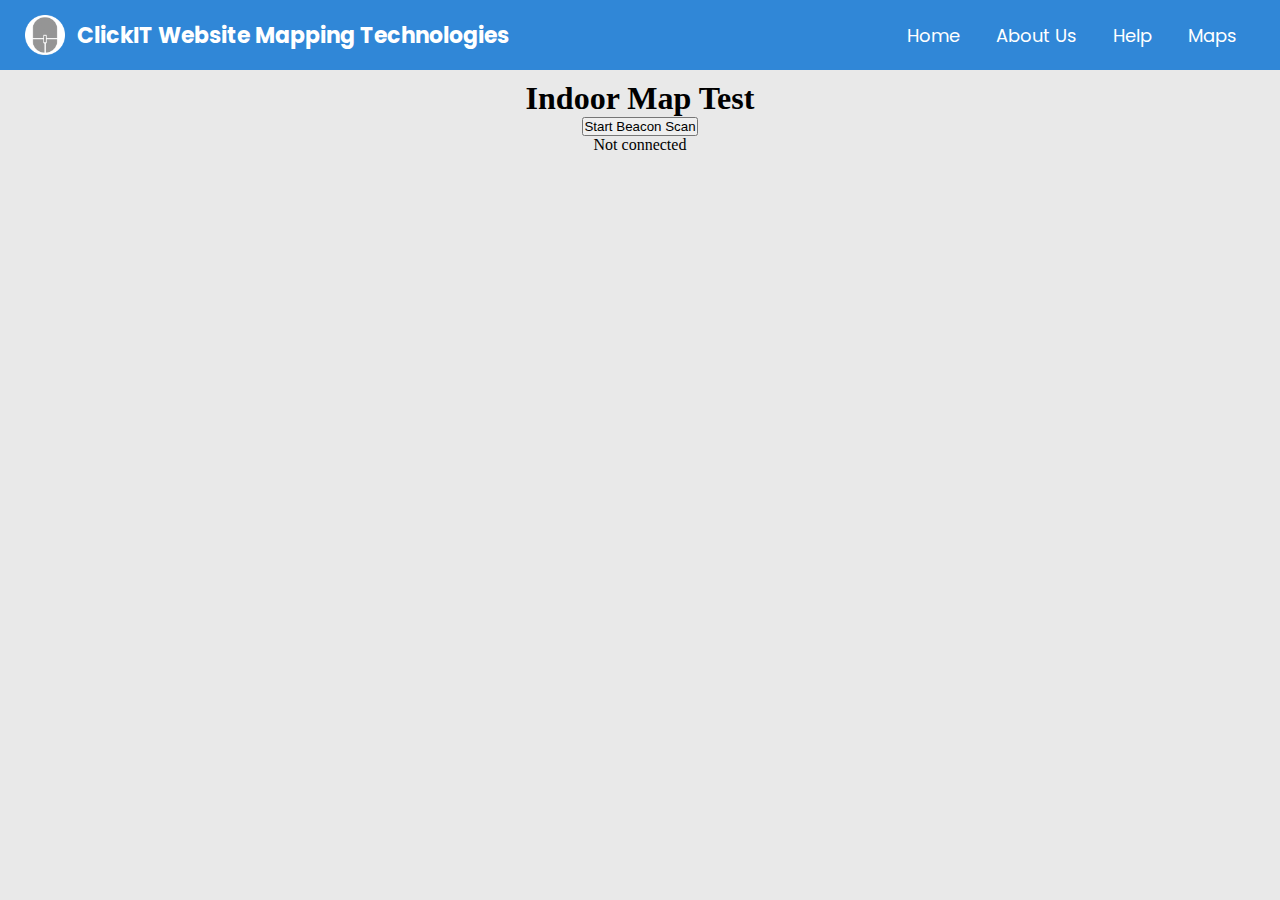
<file: maps.html>
<!DOCTYPE html>
<html lang="en">
<head>
  <meta charset="UTF-8" />
  <meta name="viewport" content="width=device-width, initial-scale=1.0"/>
  <title>Indoor Map</title>
  <!-- Google Fonts -->
  <link href="https://fonts.googleapis.com/css2?family=Poppins:wght@400;700&family=Inter+Tight:wght@400;700&display=swap" rel="stylesheet">
  <link rel="stylesheet" href="maps-style.css" />
  <link rel="stylesheet" href="index-style.css"> <!-- Include the same CSS file for consistency -->
</head>
<body>

  <!-- Navbar (copied from index.html) -->
  <nav class="navbar">
    <div class="navbar-left">
      <img src="assets/logo.png" alt="ClickIT Logo">
      <a href="#" class="navbar-brand">ClickIT Website Mapping Technologies</a>
    </div>
    <div class="navbar-right">
      <a href="index.html" class="nav-link">Home</a>
      <a href="about.html" class="nav-link">About Us</a>
      <a href="help.html" class="nav-link">Help</a>
      <a href="maps.html" class="nav-link">Maps</a>
    </div>
  </nav>

  <h1>Indoor Map Test</h1>

  <button id="start-scan">Start Beacon Scan</button>
  <div id="status">Not connected</div>

  <div id="map-container" style="display: none;">
    <img id="floor-map" src="assets/floor_plan_enhanced.png" alt="Floor Map" />
  </div>

  <!-- JavaScript for BLE functionality -->
  <script>
    const beacon1 = "fb:01:4b:54:27:3e".toUpperCase();
    const beacon2 = "cf:15:06:d2:b2:21".toUpperCase();

    const mapContainer = document.getElementById("map-container");
    const status = document.getElementById("status");

    let currentNearest = null;
    let rssiMap = {};

    document.addEventListener('deviceready', () => {
      document.getElementById("start-scan").addEventListener("click", startBLEScan);
    });

    function startBLEScan() {
      status.textContent = "Scanning for beacons...";

      // Start scanning for devices using Cordova BLE plugin
      ble.scan([], 5, function(device) {
        const mac = device.id.toUpperCase();
        const rssi = device.rssi;

        if (mac === beacon1 || mac === beacon2) {
          rssiMap[mac] = rssi;

          let nearest = null;
          if (rssiMap[beacon1] != null && rssiMap[beacon2] != null) {
            nearest = rssiMap[beacon1] > rssiMap[beacon2] ? beacon1 : beacon2;
          } else {
            nearest = rssiMap[beacon1] != null ? beacon1 : beacon2;
          }

          if (nearest !== currentNearest) {
            currentNearest = nearest;
            status.textContent = `Nearest: ${nearest} (RSSI ${rssiMap[nearest]})`;

            if (nearest === beacon1) {
              mapContainer.style.display = "block";
            } else if (nearest === beacon2) {
              mapContainer.style.display = "none";
            }
          }
        }
      }, function(error) {
        status.textContent = "Scan failed: " + error;
        console.error("BLE scan error:", error);
      });
    }
  </script>

</body>
</html>
</file>
<file: maps-style.css>
* {
            margin: 0;
            padding: 0;
            box-sizing: border-box;
        }

        .navbar {
            background-color: #3087d7;
            padding: 15px 25px;
            display: flex;
            align-items: center;
            justify-content: space-between;
            width: 100vw;
            position: fixed;
            top: 0;
            left: 0;
            height: 70px;
            z-index: 1000;
        }

        .navbar-left {
            display: flex;
            align-items: center;
        }

        .navbar img {
            max-height: 40px;
            width: auto;
            margin-right: 12px;
            object-fit: contain;
        }

        .navbar-brand {
            color: white;
            font-family: 'Poppins', sans-serif;
            font-size: 22px;
            font-weight: bold;
            text-decoration: none;
        }

        .navbar-right {
            display: flex;
        }

        .nav-link {
            color: white;
            font-family: 'Poppins', sans-serif;
            font-size: 18px;
            text-decoration: none;
            padding: 12px 18px;
            transition: background-color 0.3s;
        }

        .nav-link:hover {
            background-color: rgba(255, 255, 255, 0.2);
            border-radius: 5px;
        }

        body {
            padding-top: 80px;
            background-color: #e9e9e9;
            text-align: center;
        }

        #map {
            height: 80vh;
            width: 100%;
            margin-bottom: 0;
        }

        .leaflet-control-attribution {
            max-height: 15px !important;
            max-width: 150px !important;
            overflow: hidden !important;
            white-space: nowrap !important;
            font-size: 10px !important;
            padding: 2px 5px !important;
            opacity: 0.7;
        }

        #start-btn {
            margin-top: 10px;
            padding: 10px 20px;
            font-family: 'Poppins', sans-serif;
            font-size: 16px;
            background-color: #3087d7;
            color: white;
            border: none;
            border-radius: 8px;
            cursor: pointer;
        }

        #start-btn:hover {
            background-color: #276db0;
        }
    </style>
</file>
<file: index-style.css>
* {
            margin: 0;
            padding: 0;
            box-sizing: border-box;
        }

        /* Navbar Styling */
        .navbar {
            background-color: #3087d7;
            padding: 15px 25px;
            display: flex;
            align-items: center;
            justify-content: space-between;
            width: 100vw;
            position: fixed;
            top: 0;
            left: 0;
            height: 70px;
        }

        .navbar-left {
            display: flex;
            align-items: center;
        }

        .navbar img {
            max-height: 40px;
            width: auto;
            margin-right: 12px;
            object-fit: contain;
        }

        .navbar-brand {
            color: white;
            font-family: 'Poppins', sans-serif;
            font-size: 22px;
            font-weight: bold;
            text-decoration: none;
        }

        .navbar-right {
            display: flex;
        }

        .nav-link {
            color: white;
            font-family: 'Poppins', sans-serif;
            font-size: 18px;
            text-decoration: none;
            padding: 12px 18px;
            transition: background-color 0.3s;
        }

        .nav-link:hover {
            background-color: rgba(255, 255, 255, 0.2);
            border-radius: 5px;
        }

        /* Body Styling */
        body {
            padding-top: 80px;
            background-color: #e9e9e9;
            text-align: center;
        }

        .center-text {
            font-family: 'Inter Tight', sans-serif;
            font-size: 144px;
            font-weight: 700;
            color: #333;
            margin-top: 20px;
        }

@media (max-width: 768px) {
    .navbar {
        flex-direction: column;
        align-items: center;
        height: auto;
        padding: 10px 15px;
    }

    .navbar-left {
        flex-direction: row;
        justify-content: center;
        width: 100%;
        margin-bottom: 10px;
    }

    .navbar-right {
        flex-direction: column;
        align-items: center;
        width: 100%;
    }

    .nav-link {
        padding: 10px;
        text-align: center;
        width: 100%;
    }

    .center-text {
        font-size: 48px;
        padding: 0 10px;
    }
}
</file>
